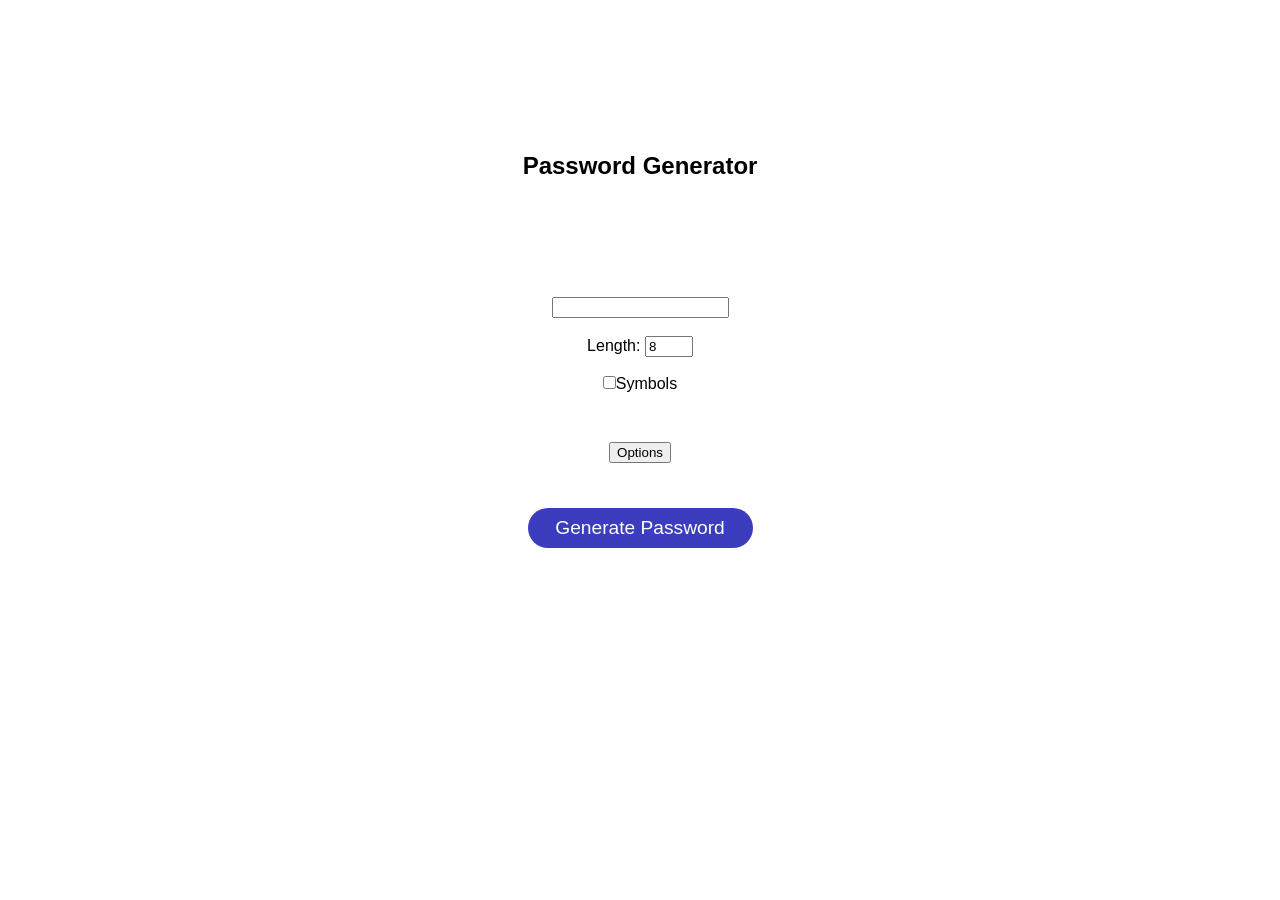
<file: index.html>
<!DOCTYPE html>
<html>
<head>
    <meta charset='utf-8'>
    <title>Password Generator</title>
    <meta name='viewport' content='width=device-width, initial-scale=1'>
    <link rel='stylesheet' type='text/css' media='screen' href='pgen-css.css'>
</head>
<body>    
    <div class="passwordButton">
        <h2>Password Generator</h2>
        
        <form>
            <input id="passwordField" type="text" readonly>
            <br><br>
            
            <label>Length: </label>
            <input id="lengthPicked" type="number" min="1" max="15" value="8">
            <br><br>
            
            <input type="checkbox" id="symbolChecked"><label>Symbols</label>
        </form>

        <div class="button-class">
            <button id = "options-button" onclick="displayOptions()">Options</button>
        </div>

        <section class="options-menu">
            <div class = "options-menu-head">
                <h2 id="options-tag">Options</h2>
                <div class="close-button-cont">
                    <button title = "close" id = "close-button" onclick="closeOptions()">close</button>
                </div>
            </div>
                <div class="user-selections">
                    
                    <div id ="no-symbols">
                        <label>Symbols(Number of symbols)</label>
                        <input id="no-sym-picked" type ="tel" value = "-" disabled = true>
                    </div>
            
                    <div id = "no-letters">
                        <label>Letters(Number of letters)</label>
                        <input id = "no-lett-picked" type ="tel" value = 0 disabled = true>
                    </div>
            
                    <div id = "amount-nums">
                        <label>Number(Amount of numbers present)</label>
                        <input id = "nums-to-gen" type ="tel" value = 0 disabled = true>
                    </div>
                    
                    <div id = "sys-decide">
                        <label>Let the system decide for me</label>
                        <input id = "sys-dec" type="checkbox" checked = true onclick="checkAddress()">
                    </div>

                    <button id="save-button" onclick="saveButtonClick()" disabled = true>Save</button>
                </div>
            </section>
        
        <div id="buttonDes">
            <button id="genPass" onclick = genPassword()>Generate Password</button>
        </div>

    </div>
    <script type="text/javascript" src="pgen-system.js" ></script>
</body>
</html>
</file>
<file: pgen-css.css>
* {
    margin: 0;
    box-sizing: border-box;
}

.passwordButton {
    display: flex;
    flex-wrap: wrap;
    margin-top: 130px;
    align-items: center;
    justify-content: center;
    text-align: center;
    height: 500px;
    font-family: Arial, Helvetica, sans-serif;
}

.passwordButton h2 {
    display: inline-block;
    text-align: center;
    width: 100%;
    height: 100px;
}

.passwordButton form {
    display: inline-block;
    width: 100%;
    height: 100px;
}

.passwordButton .button-class {
    display: inline-block;
    width: 100%;
}

.button-class #options-button{
    cursor: pointer;
}

.options-menu {
    display: none;
    text-align: left;
    color: rgb(100, 100, 194);
}

.options-menu .options-menu-head {
    display: flex;
    width: 100%;
    margin-bottom: 20px;
    justify-content: space-around;
    align-items: flex-end;
}

.options-menu #options-tag {
    color: rgb(60, 60, 190);
    animation: none;
    height: auto;
    display: inline-block;
    width: 50%;
    font-weight: 500;
    text-align: left;
    font-size: 25px;
}
.options-menu .options-menu-head .close-button-cont {
    display: inline-block;
    text-align: right;
    width: 50%;
}
.options-menu .options-menu-head #close-button {
    height: 30px;
    color: azure;
    cursor: pointer;
    border: none;
    background-color: rgb(255, 70, 70);
}

.options-menu .user-selections {
    padding-left: 20px;
}

.options-menu .user-selections > div {
    font-weight: 100;
    margin-bottom: 7px;
    font-size: 15.5px;
}

.options-menu .user-selections #no-symbols {
    position: relative;
    opacity: 0;
    left: 40px;
}

.options-menu .user-selections #no-letters {
    opacity: 0;
    position: relative;
    left: 50x;
}

.options-menu .user-selections #amount-nums {
    opacity: 0;
    position: relative;
    left: 60px;
}

.options-menu .user-selections #sys-decide {
    opacity: 0;
    position: relative;
    left: 70px;
    margin-bottom: 20px;
}
.options-menu .user-selections input{
    transition: background-color 150ms ease-out 30ms;  
}
.options-menu .user-selections input[type="checkbox"]{
    font-size: 50px;
    cursor: pointer;
    border: 2px solid black;
}
#buttonDes {
    display: inline-block;
    width: 100%;
    height: 100px;
}

#genPass{
    color: white;
    font-size: 19.2px;
    height: 40px;
    width: 225px;
    border: none;
    border-radius: 40px;
    font-weight: 300;
    background-color:  rgb(60, 60, 190);
    animation: change-color 11s linear 10ms infinite;
    cursor: pointer;
}
.user-selections #save-button{
    margin-bottom: 40px;
}
@keyframes change-color{
    0%{
        background-color:  rgb(60, 60, 190);
    }
    25%{
        background-color: green;
    }
    50%{ 
        background-color: goldenrod;
    }
    100%{
        background-color:  rgb(60, 60, 190);
    }
}
@keyframes fade-in-left-1 {
    0% {
        left: 40px;
    }
    
    100% {
        opacity: 1;
        left: 0px;
    }
}

@keyframes fade-in-left-2 {
    0% {
        left: 50px;
    }

    100% {
        opacity: 1;
        left: 0px;
    }
}

@keyframes fade-in-left-3 {
    0% {
        left: 60px;
    }

    100% {
        opacity: 1;
        left: 0px;
    }
}

@keyframes fade-in-left-4 {
    0% {
        left: 70px;
    }

    100% {
        opacity: 1;
        left: 0px;
    }
}
</file>
<file: src/pgen-css.css>
* {
    margin: 0;
    box-sizing: border-box;
}

.passwordButton {
    display: flex;
    flex-wrap: wrap;
    margin-top: 130px;
    align-items: center;
    justify-content: center;
    text-align: center;
    height: 500px;
    font-family: Arial, Helvetica, sans-serif;
}

.passwordButton h2 {
    display: inline-block;
    text-align: center;
    width: 100%;
    height: 100px;
}

.passwordButton form {
    display: inline-block;
    width: 100%;
    height: 100px;
}

.passwordButton .button-class {
    display: inline-block;
    width: 100%;
}

.button-class #options-button{
    cursor: pointer;
}

.options-menu {
    display: none;
    text-align: left;
    color: rgb(100, 100, 194);
}

.options-menu .options-menu-head {
    display: flex;
    width: 100%;
    margin-bottom: 20px;
    justify-content: space-around;
    align-items: flex-end;
}

.options-menu #options-tag {
    color: rgb(60, 60, 190);
    animation: none;
    height: auto;
    display: inline-block;
    width: 50%;
    font-weight: 500;
    text-align: left;
    font-size: 25px;
}
.options-menu .options-menu-head .close-button-cont {
    display: inline-block;
    text-align: right;
    width: 50%;
}
.options-menu .options-menu-head #close-button {
    height: 30px;
    color: azure;
    cursor: pointer;
    border: none;
    background-color: rgb(255, 70, 70);
}

.options-menu .user-selections {
    padding-left: 20px;
}

.options-menu .user-selections > div {
    font-weight: 100;
    margin-bottom: 7px;
    font-size: 15.5px;
}

.options-menu .user-selections #no-symbols {
    position: relative;
    opacity: 0;
    left: 40px;
}

.options-menu .user-selections #no-letters {
    opacity: 0;
    position: relative;
    left: 50x;
}

.options-menu .user-selections #amount-nums {
    opacity: 0;
    position: relative;
    left: 60px;
}

.options-menu .user-selections #sys-decide {
    opacity: 0;
    position: relative;
    left: 70px;
    margin-bottom: 20px;
}
.options-menu .user-selections input{
    transition: background-color 150ms ease-out 30ms;  
}
.options-menu .user-selections input[type="checkbox"]{
    font-size: 50px;
    cursor: pointer;
    border: 2px solid black;
}
#buttonDes {
    display: inline-block;
    width: 100%;
    height: 100px;
}

#genPass{
    color: white;
    font-size: 19.2px;
    height: 40px;
    width: 225px;
    border: none;
    border-radius: 40px;
    font-weight: 300;
    background-color:  rgb(60, 60, 190);
    animation: change-color 11s linear 10ms infinite;
    cursor: pointer;
}
.user-selections #save-button{
    margin-bottom: 40px;
}
@keyframes change-color{
    0%{
        background-color:  rgb(60, 60, 190);
    }
    25%{
        background-color: green;
    }
    50%{ 
        background-color: goldenrod;
    }
    100%{
        background-color:  rgb(60, 60, 190);
    }
}
@keyframes fade-in-left-1 {
    0% {
        left: 40px;
    }
    
    100% {
        opacity: 1;
        left: 0px;
    }
}

@keyframes fade-in-left-2 {
    0% {
        left: 50px;
    }

    100% {
        opacity: 1;
        left: 0px;
    }
}

@keyframes fade-in-left-3 {
    0% {
        left: 60px;
    }

    100% {
        opacity: 1;
        left: 0px;
    }
}

@keyframes fade-in-left-4 {
    0% {
        left: 70px;
    }

    100% {
        opacity: 1;
        left: 0px;
    }
}
</file>
